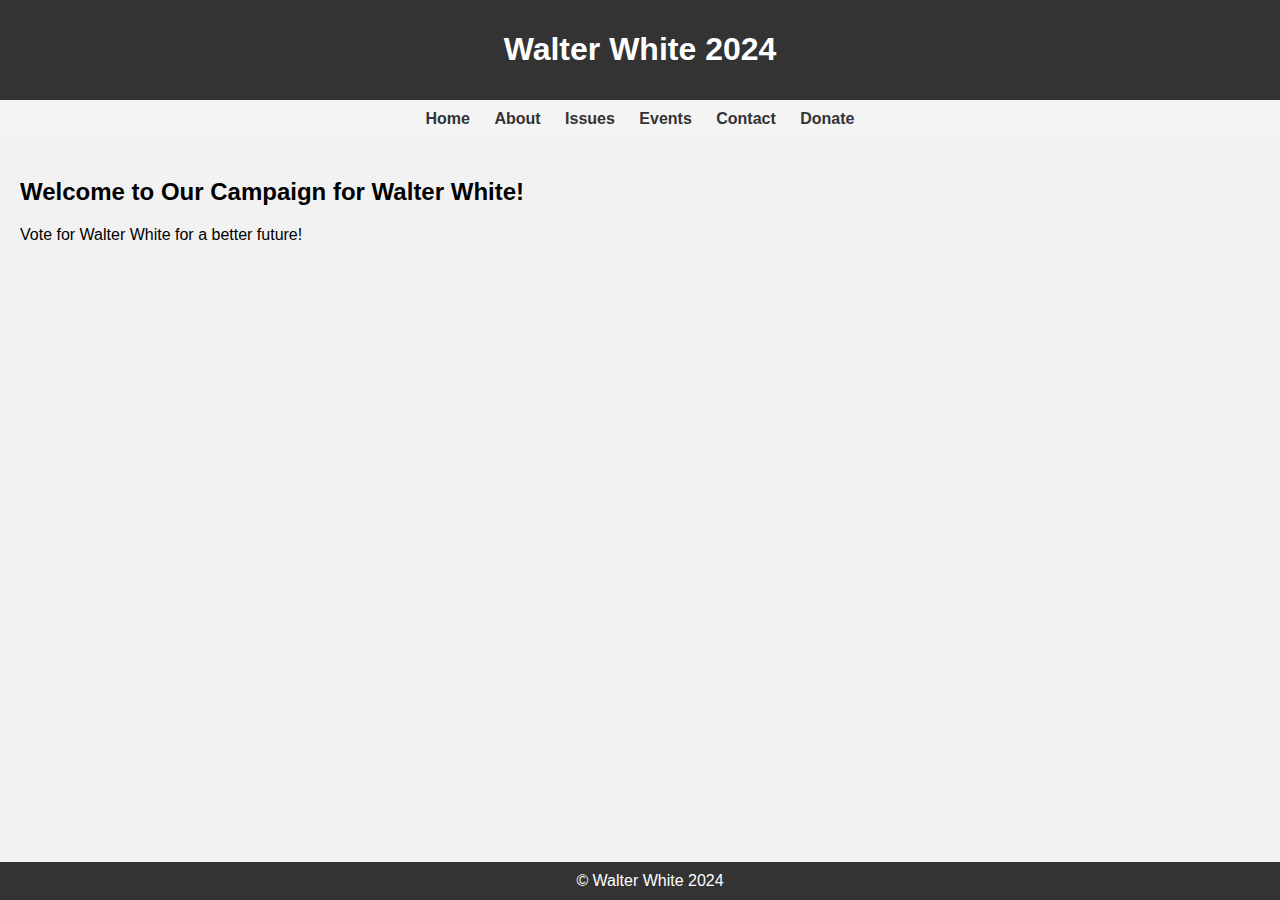
<file: index.html>
<!DOCTYPE html>
<html lang="en">
<head>
    <meta charset="UTF-8">
    <meta name="viewport" content="width=device-width, initial-scale=1.0">
    <title>Walter White 2024</title>
    <style>
        /* Basic CSS for the campaign website */
        body {
            font-family: Arial, sans-serif;
            background-color: #f2f2f2;
            margin: 0;
            padding: 0;
        }

        header {
            background-color: #333;
            color: #fff;
            text-align: center;
            padding: 10px;
        }

        nav {
            background-color: #f4f4f4;
            text-align: center;
            padding: 10px;
        }

        nav a {
            margin: 0 10px;
            text-decoration: none;
            color: #333;
            font-weight: bold;
        }

        nav a:hover {
            color: #666;
        }

        section {
            padding: 20px;
        }

        footer {
            background-color: #333;
            color: #fff;
            text-align: center;
            padding: 10px;
            position: fixed;
            bottom: 0;
            width: 100%;
        }
    </style>
</head>
<body>
    <header>
        <h1>Walter White 2024</h1>
    </header>
    <nav>
       <a href="index.html">Home</a>
        <a href="about.html">About</a>
        <a href="issues.html">Issues</a>
        <a href="events.html">Events</a>
        <a href="contact.html">Contact</a>
        <a href="donate.html">Donate</a>
    </nav>
    <section>
        <h2>Welcome to Our Campaign for Walter White!</h2>
        <p>Vote for Walter White for a better future!</p>
    </section>
    <footer>
        &copy; Walter White 2024
    </footer>
</body>
</html>
</file>
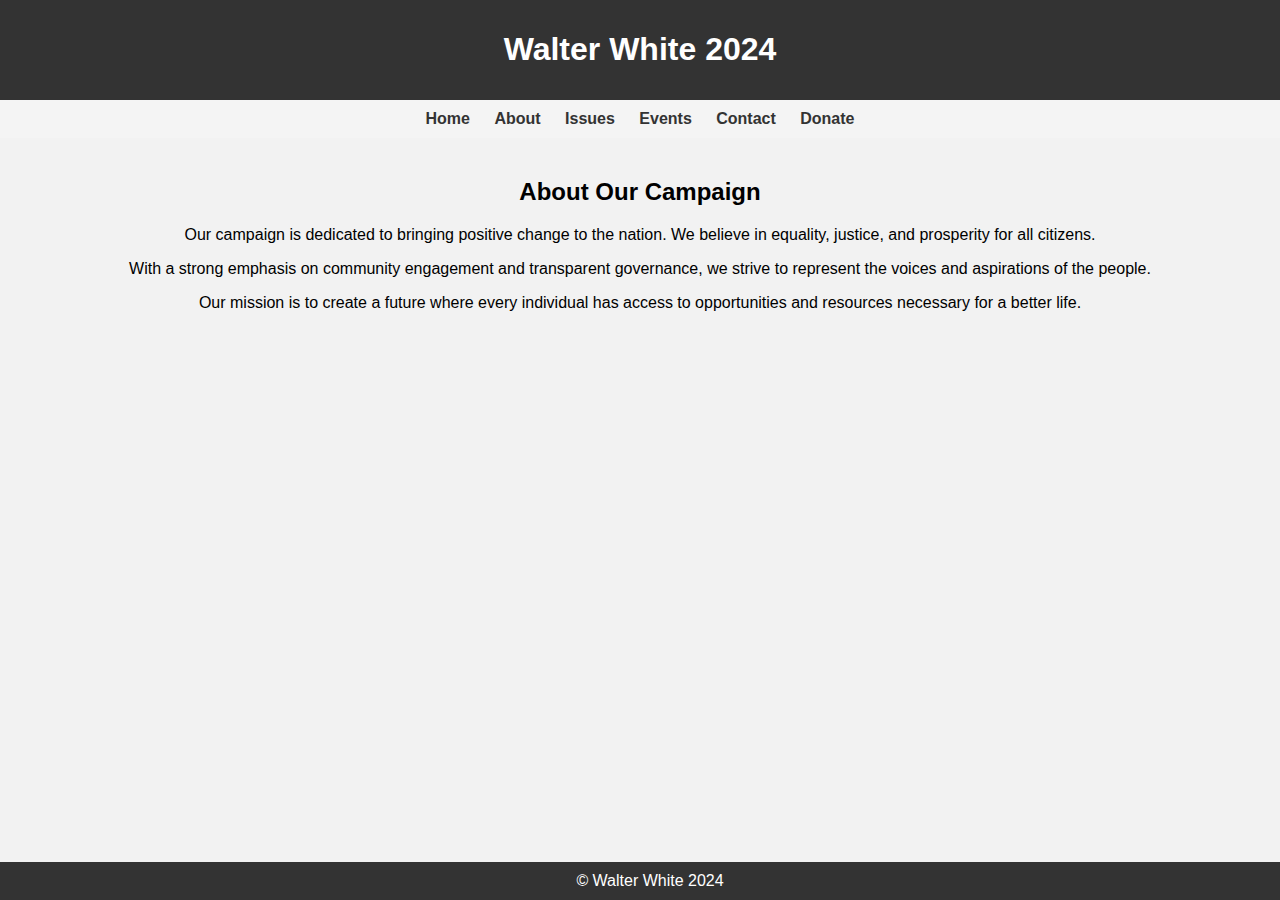
<file: about.html>
<!DOCTYPE html>
<html lang="en">
<head>
    <meta charset="UTF-8">
    <meta name="viewport" content="width=device-width, initial-scale=1.0">
    <title>About - Walter White 2024</title>
    <link rel="stylesheet" href="css/styles.css"> <!-- Link to an external CSS file -->
</head>
<body>
    <header>
        <h1>Walter White 2024</h1>
    </header>
    <nav>
        <a href="index.html">Home</a>
        <a href="about.html">About</a> <!-- Added about page link -->
        <a href="issues.html">Issues</a>
        <a href="events.html">Events</a>
        <a href="contact.html">Contact</a>
        <a href="donate.html">Donate</a>
    </nav>
    <section id="main-content">
        <h2>About Our Campaign</h2>
        <p>Our campaign is dedicated to bringing positive change to the nation. We believe in equality, justice, and prosperity for all citizens.</p>
        <p>With a strong emphasis on community engagement and transparent governance, we strive to represent the voices and aspirations of the people.</p>
        <p>Our mission is to create a future where every individual has access to opportunities and resources necessary for a better life.</p>
    </section>
    <footer>
        &copy; Walter White 2024
    </footer>
</body>
</html>
</file>
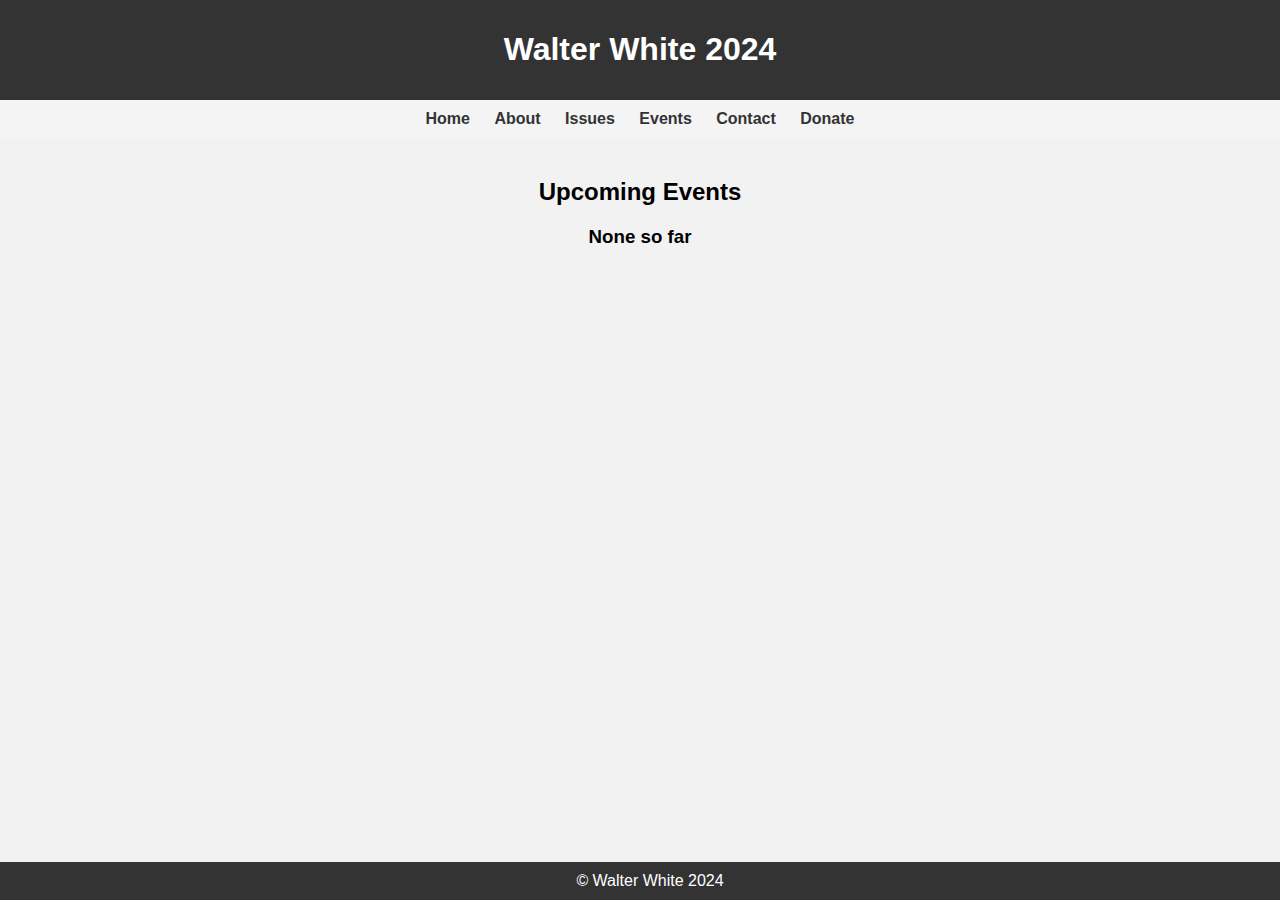
<file: events.html>
<!DOCTYPE html>
<html lang="en">
<head>
    <meta charset="UTF-8">
    <meta name="viewport" content="width=device-width, initial-scale=1.0">
    <title>Events - Walter White</title>
    <link rel="stylesheet" href="css/styles.css"> <!-- Link to an external CSS file -->
</head>
<body>
    <header>
        <h1>Walter White 2024</h1>
    </header>
    <nav>
        <a href="index.html">Home</a>
        <a href="about.html">About</a>
        <a href="issues.html">Issues</a>
        <a href="events.html">Events</a> <!-- Added events page link -->
        <a href="contact.html">Contact</a>
        <a href="donate.html">Donate</a>
    </nav>
    <section id="main-content">
        <h2>Upcoming Events</h2>
        <div class="event">
            <h3>None so far</h3>
            
        <!-- Add more events as needed -->
    </section>
    <footer>
        &copy; Walter White 2024
    </footer>
</body>
</html>
</file>
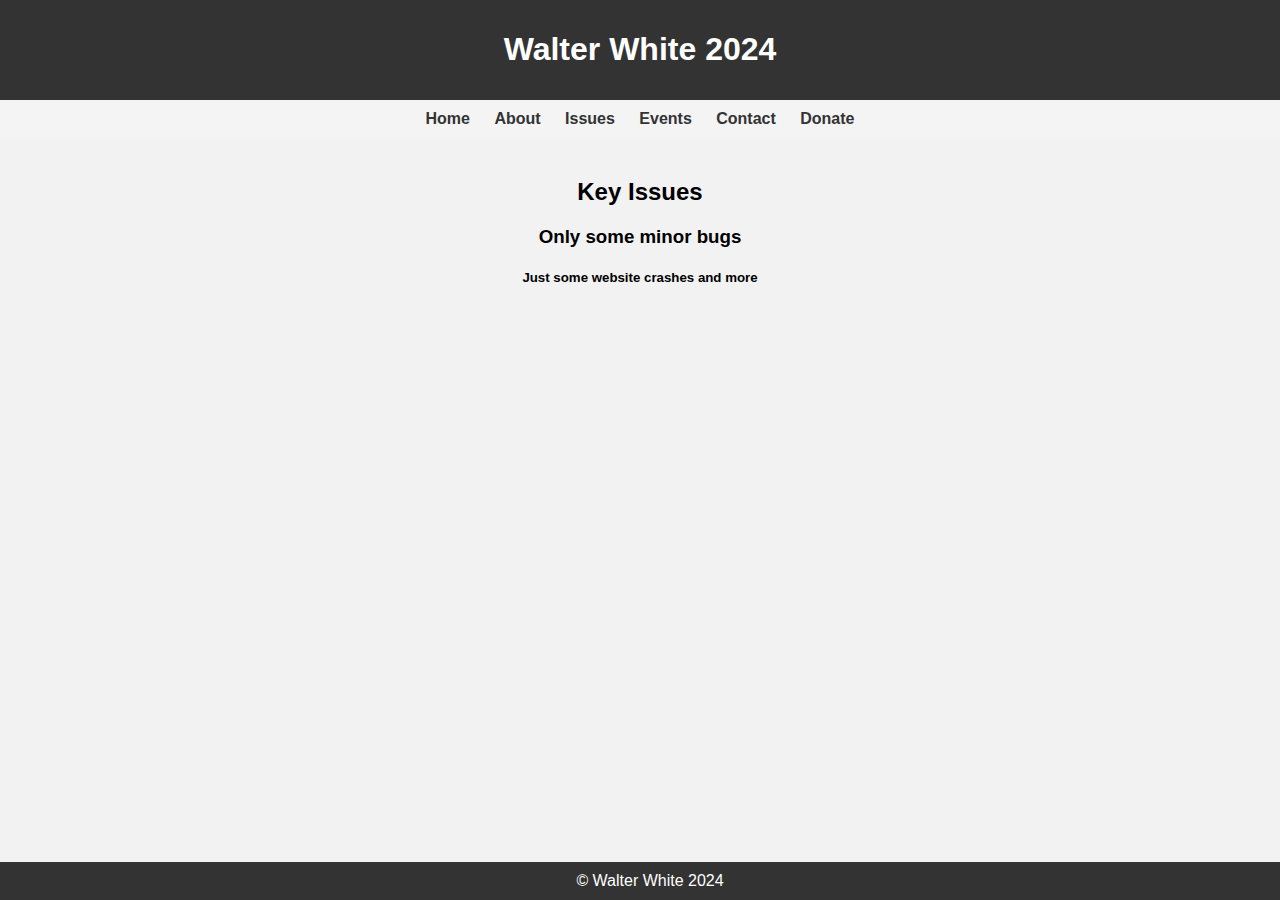
<file: issues.html>
<!DOCTYPE html>
<html lang="en">
<head>
    <meta charset="UTF-8">
    <meta name="viewport" content="width=device-width, initial-scale=1.0">
    <title>Issues - Walter White</title>
    <link rel="stylesheet" href="css/styles.css"> <!-- Link to an external CSS file -->
</head>
<body>
    <header>
        <h1>Walter White 2024</h1>
    </header>
    <nav>
        <a href="index.html">Home</a>
        <a href="about.html">About</a>
        <a href="issues.html">Issues</a> <!-- Added issues page link -->
        <a href="events.html">Events</a>
        <a href="contact.html">Contact</a>
        <a href="donate.html">Donate</a>
    </nav>
    <section id="main-content">
        <h2>Key Issues</h2>
        <div class="issue">
            <h3>Only some minor bugs</h3>
          <h5>Just some website crashes and more</h5>
           
        </div>
        <!-- Add more issues as needed -->
    </section>
    <footer>
        &copy; Walter White 2024
    </footer>
</body>
</html>
</file>
<file: css/styles.css>
/* styles.css */
body {
    font-family: Arial, sans-serif;
    background-color: #f2f2f2;
    margin: 0;
    padding: 0;
}

header {
    background-color: #333;
    color: #fff;
    text-align: center;
    padding: 10px;
}

nav {
    background-color: #f4f4f4;
    text-align: center;
    padding: 10px;
}

nav a {
    margin: 0 10px;
    text-decoration: none;
    color: #333;
    font-weight: bold;
}

nav a:hover {
    color: #666;
}

section {
    padding: 20px;
    text-align: center;
}

form {
    display: flex;
    flex-direction: column;
    align-items: center;
}

label {
    font-weight: bold;
}

input[type="number"],
input[type="text"],
input[type="email"],
input[type="submit"] {
    width: 300px;
    padding: 10px;
    margin: 5px;
    border: 1px solid #ccc;
    border-radius: 5px;
}

input[type="submit"] {
    width: auto;
    cursor: pointer;
    background-color: #4CAF50;
    color: white;
    border: none;
}

footer {
    background-color: #333;
    color: #fff;
    text-align: center;
    padding: 10px;
    position: fixed;
    bottom: 0;
    width: 100%;
}
</file>
